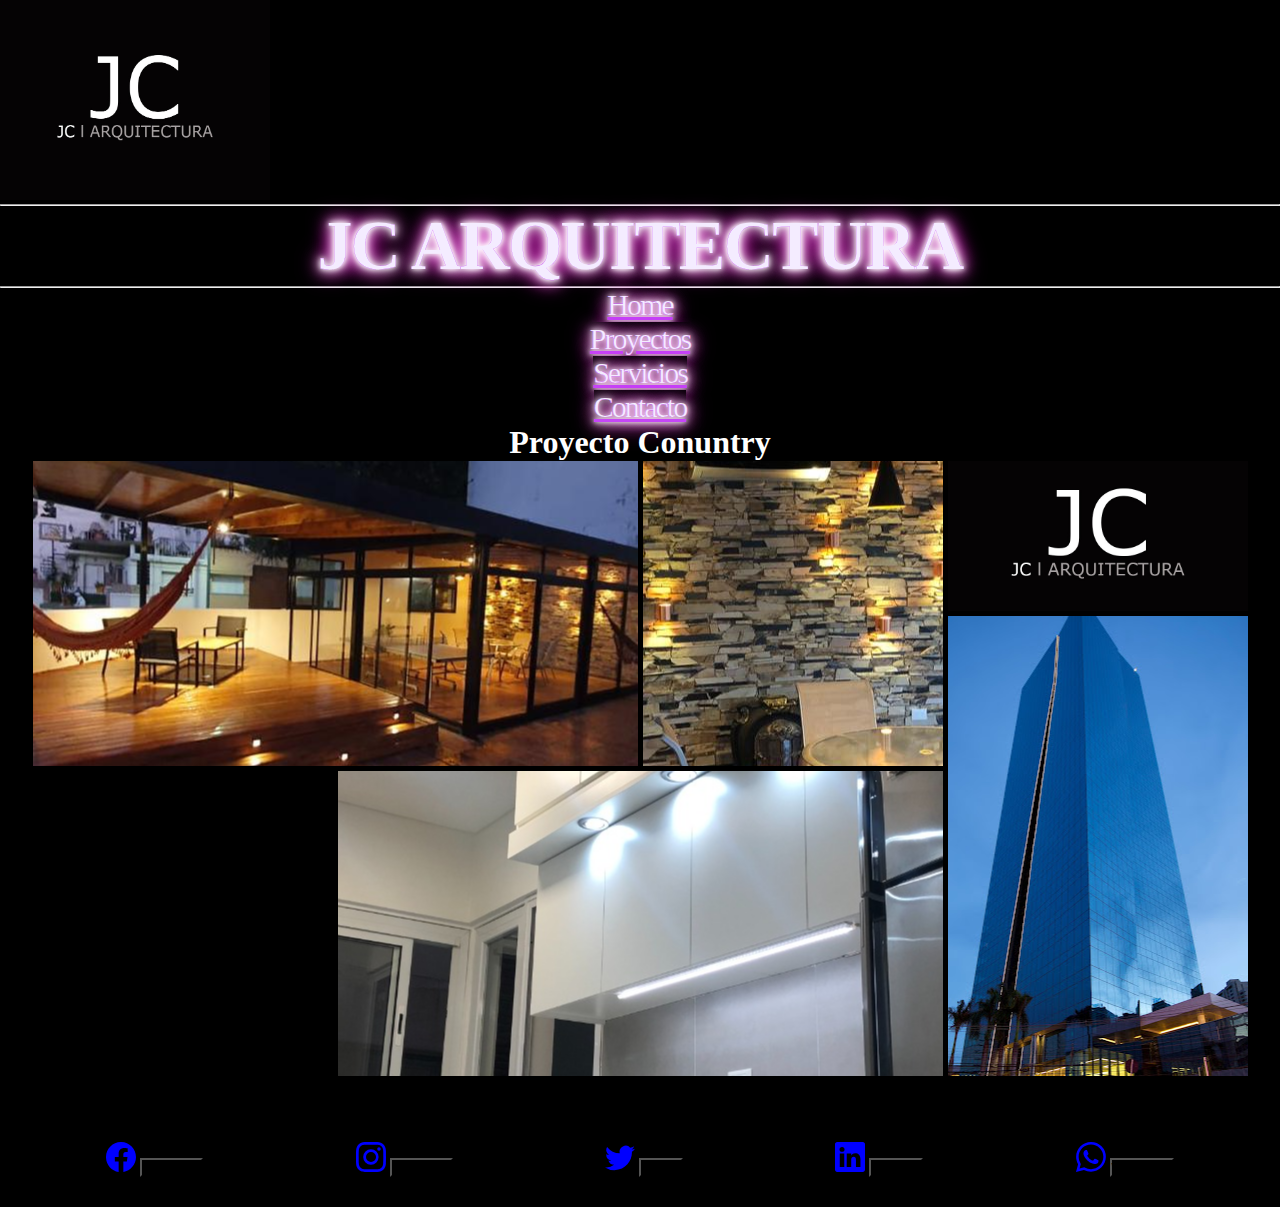
<file: index.html>
<!DOCTYPE html>
<html lang="en">
<head>
    <meta charset="UTF-8">
    <meta http-equiv="X-UA-Compatible" content="IE=edge">
    <meta name="keywords" content="arquitecto, construccion, arreglos, lucas castelli, julieta juan, casa, arquitectos, fadu, contratista, plomero, obra, remodelar, remodelacion">
    <meta name="description" content="JC arquitectos. Pedí tu presupuesto! Realizamos Construcciones y Reformas en general. CABA Y GBA. Planos y Habilitaciones. Presupuesto Online. Diseño y Dirección. Tipos: Sistema Tradicional, Construcción en Seco.">
    <meta name="viewport" content="width=device-width, initial-scale=1.0">
    <link href="https://cdn.jsdelivr.net/npm/bootstrap@5.0.2/dist/css/bootstrap.min.css" rel="stylesheet" integrity="sha384-EVSTQN3/azprG1Anm3QDgpJLIm9Nao0Yz1ztcQTwFspd3yD65VohhpuuCOmLASjC" crossorigin="anonymous">
    <title>JC ARQUITECTOS</title>
    <link rel="stylesheet" href="css/css.css">
    <link rel="preconnect" href="https://fonts.googleapis.com">
    <link rel="preconnect" href="https://fonts.gstatic.com" crossorigin>
    <link href="https://fonts.googleapis.com/css2?family=Open+Sans:wght@300;400&display=swap" rel="stylesheet">
    <style type="text/css">
        .neon {
        letter-spacing:-2px;
        color: #fff;
        text-shadow: 0 0 5px #fff, 0 0 10px #fff, 0 0 15px #fff, 0 0 20px #ff00de, 0 0 25px #ff00de;
        -webkit-text-fill-color: #F4ECFF;
        -webkit-text-stroke-color:#C546F7;
        -webkit-text-stroke-width:0.2px;
        -moz-text-fill-color: #F4ECFF;
        -moz-text-stroke-color:#C546F7;
        -moz-text-stroke-width:0.2px;
        }
    </style>
</head>
<body>
    <div class="container-fluid">
        <header>
            <img src="imagenes/Presentacion/logojc.jpeg" width="270px" height="200px">
        </header>  
            <hr> 
            <h1 class="alineacionCentral neon">JC Arquitectura</h1> 
            <hr>

            <div class="container-fluid">
                <ul class="nav nav-pills menu">
                    <li class="nav-item">
                    <a class="nav-link active neon" aria-current="page" href="index.html">Home</a>
                    </li>
                    <li class="nav-item">
                        <a class="nav-link neon" href="proyectos.html"> Proyectos</a>
                    </li>
                    <li class="nav-item">
                    <a class="nav-link neon" href="servicios.html"> Servicios</a>
                    </li>
                    <li class="nav-item">
                    <a class="nav-link neon" href="contacto.html" tabindex="-1" aria-disabled="true">Contacto</a>
                    </li>
                </ul>
        
            </div>


           
            <div>
                <h1 class="centroNegro">Proyecto Conuntry</h1>
                <div class="grid1">
                    <div class="img1"></div>
                    <div class="img2"></div>
                    <div class="logo"></div>
                    <div class="img3"></div>
                    <div class="img4"></div>
                    <div class="img5"></div>
                </div>
            </div>
            

            
              

            

            
        

        <script src="https://cdn.jsdelivr.net/npm/@popperjs/core@2.9.2/dist/umd/popper.min.js" integrity="sha384-IQsoLXl5PILFhosVNubq5LC7Qb9DXgDA9i+tQ8Zj3iwWAwPtgFTxbJ8NT4GN1R8p" crossorigin="anonymous"></script>
        <script src="https://cdn.jsdelivr.net/npm/bootstrap@5.0.2/dist/js/bootstrap.min.js" integrity="sha384-cVKIPhGWiC2Al4u+LWgxfKTRIcfu0JTxR+EQDz/bgldoEyl4H0zUF0QKbrJ0EcQF" crossorigin="anonymous"></script>
        <br>
        <br>
        <footer>
            <div class="footerFlex">
                <div class="footerIcono">
                    <svg xmlns="http://www.w3.org/2000/svg" width="16" height="16" fill="currentColor" class="bi bi-facebook iFooter" viewBox="0 0 16 16">
                        <path d="M16 8.049c0-4.446-3.582-8.05-8-8.05C3.58 0-.002 3.603-.002 8.05c0 4.017 2.926 7.347 6.75 7.951v-5.625h-2.03V8.05H6.75V6.275c0-2.017 1.195-3.131 3.022-3.131.876 0 1.791.157 1.791.157v1.98h-1.009c-.993 0-1.303.621-1.303 1.258v1.51h2.218l-.354 2.326H9.25V16c3.824-.604 6.75-3.934 6.75-7.951z"/>
                    </svg>
                    <button type="button" class="btn btn-primary">Facebook</button>
                </div>
                <div class="footerIcono">
                    <svg xmlns="http://www.w3.org/2000/svg" width="16" height="16" fill="currentColor" class="bi bi-instagram iFooter" viewBox="0 0 16 16">
                        <path d="M8 0C5.829 0 5.556.01 4.703.048 3.85.088 3.269.222 2.76.42a3.917 3.917 0 0 0-1.417.923A3.927 3.927 0 0 0 .42 2.76C.222 3.268.087 3.85.048 4.7.01 5.555 0 5.827 0 8.001c0 2.172.01 2.444.048 3.297.04.852.174 1.433.372 1.942.205.526.478.972.923 1.417.444.445.89.719 1.416.923.51.198 1.09.333 1.942.372C5.555 15.99 5.827 16 8 16s2.444-.01 3.298-.048c.851-.04 1.434-.174 1.943-.372a3.916 3.916 0 0 0 1.416-.923c.445-.445.718-.891.923-1.417.197-.509.332-1.09.372-1.942C15.99 10.445 16 10.173 16 8s-.01-2.445-.048-3.299c-.04-.851-.175-1.433-.372-1.941a3.926 3.926 0 0 0-.923-1.417A3.911 3.911 0 0 0 13.24.42c-.51-.198-1.092-.333-1.943-.372C10.443.01 10.172 0 7.998 0h.003zm-.717 1.442h.718c2.136 0 2.389.007 3.232.046.78.035 1.204.166 1.486.275.373.145.64.319.92.599.28.28.453.546.598.92.11.281.24.705.275 1.485.039.843.047 1.096.047 3.231s-.008 2.389-.047 3.232c-.035.78-.166 1.203-.275 1.485a2.47 2.47 0 0 1-.599.919c-.28.28-.546.453-.92.598-.28.11-.704.24-1.485.276-.843.038-1.096.047-3.232.047s-2.39-.009-3.233-.047c-.78-.036-1.203-.166-1.485-.276a2.478 2.478 0 0 1-.92-.598 2.48 2.48 0 0 1-.6-.92c-.109-.281-.24-.705-.275-1.485-.038-.843-.046-1.096-.046-3.233 0-2.136.008-2.388.046-3.231.036-.78.166-1.204.276-1.486.145-.373.319-.64.599-.92.28-.28.546-.453.92-.598.282-.11.705-.24 1.485-.276.738-.034 1.024-.044 2.515-.045v.002zm4.988 1.328a.96.96 0 1 0 0 1.92.96.96 0 0 0 0-1.92zm-4.27 1.122a4.109 4.109 0 1 0 0 8.217 4.109 4.109 0 0 0 0-8.217zm0 1.441a2.667 2.667 0 1 1 0 5.334 2.667 2.667 0 0 1 0-5.334z"/>
                    </svg>
                    <button type="button" class="btn btn-primary">Instagram</button>
                </div>
                <div class="footerIcono">
                    <svg xmlns="http://www.w3.org/2000/svg" width="16" height="16" fill="currentColor" class="bi bi-twitter iFooter" viewBox="0 0 16 16">
                        <path d="M5.026 15c6.038 0 9.341-5.003 9.341-9.334 0-.14 0-.282-.006-.422A6.685 6.685 0 0 0 16 3.542a6.658 6.658 0 0 1-1.889.518 3.301 3.301 0 0 0 1.447-1.817 6.533 6.533 0 0 1-2.087.793A3.286 3.286 0 0 0 7.875 6.03a9.325 9.325 0 0 1-6.767-3.429 3.289 3.289 0 0 0 1.018 4.382A3.323 3.323 0 0 1 .64 6.575v.045a3.288 3.288 0 0 0 2.632 3.218 3.203 3.203 0 0 1-.865.115 3.23 3.23 0 0 1-.614-.057 3.283 3.283 0 0 0 3.067 2.277A6.588 6.588 0 0 1 .78 13.58a6.32 6.32 0 0 1-.78-.045A9.344 9.344 0 0 0 5.026 15z"/>
                    </svg>
                    <button type="button" class="btn btn-primary">Twitter</button>
                </div>
                <div class="footerIcono">
                    <svg xmlns="http://www.w3.org/2000/svg" width="16" height="16" fill="currentColor" class="bi bi-linkedin iFooter" viewBox="0 0 16 16">
                        <path d="M0 1.146C0 .513.526 0 1.175 0h13.65C15.474 0 16 .513 16 1.146v13.708c0 .633-.526 1.146-1.175 1.146H1.175C.526 16 0 15.487 0 14.854V1.146zm4.943 12.248V6.169H2.542v7.225h2.401zm-1.2-8.212c.837 0 1.358-.554 1.358-1.248-.015-.709-.52-1.248-1.342-1.248-.822 0-1.359.54-1.359 1.248 0 .694.521 1.248 1.327 1.248h.016zm4.908 8.212V9.359c0-.216.016-.432.08-.586.173-.431.568-.878 1.232-.878.869 0 1.216.662 1.216 1.634v3.865h2.401V9.25c0-2.22-1.184-3.252-2.764-3.252-1.274 0-1.845.7-2.165 1.193v.025h-.016a5.54 5.54 0 0 1 .016-.025V6.169h-2.4c.03.678 0 7.225 0 7.225h2.4z"/>
                    </svg>
                    <button type="button" class="btn btn-primary">Linkedin</button>
                </div>
                <div class="footerIcono">
                    <svg xmlns="http://www.w3.org/2000/svg" width="16" height="16" fill="currentColor" class="bi bi-whatsapp iFooter" viewBox="0 0 16 16">
                        <path d="M13.601 2.326A7.854 7.854 0 0 0 7.994 0C3.627 0 .068 3.558.064 7.926c0 1.399.366 2.76 1.057 3.965L0 16l4.204-1.102a7.933 7.933 0 0 0 3.79.965h.004c4.368 0 7.926-3.558 7.93-7.93A7.898 7.898 0 0 0 13.6 2.326zM7.994 14.521a6.573 6.573 0 0 1-3.356-.92l-.24-.144-2.494.654.666-2.433-.156-.251a6.56 6.56 0 0 1-1.007-3.505c0-3.626 2.957-6.584 6.591-6.584a6.56 6.56 0 0 1 4.66 1.931 6.557 6.557 0 0 1 1.928 4.66c-.004 3.639-2.961 6.592-6.592 6.592zm3.615-4.934c-.197-.099-1.17-.578-1.353-.646-.182-.065-.315-.099-.445.099-.133.197-.513.646-.627.775-.114.133-.232.148-.43.05-.197-.1-.836-.308-1.592-.985-.59-.525-.985-1.175-1.103-1.372-.114-.198-.011-.304.088-.403.087-.088.197-.232.296-.346.1-.114.133-.198.198-.33.065-.134.034-.248-.015-.347-.05-.099-.445-1.076-.612-1.47-.16-.389-.323-.335-.445-.34-.114-.007-.247-.007-.38-.007a.729.729 0 0 0-.529.247c-.182.198-.691.677-.691 1.654 0 .977.71 1.916.81 2.049.098.133 1.394 2.132 3.383 2.992.47.205.84.326 1.129.418.475.152.904.129 1.246.08.38-.058 1.171-.48 1.338-.943.164-.464.164-.86.114-.943-.049-.084-.182-.133-.38-.232z"/>
                    </svg>
                    <button type="button" class="btn btn-primary">Whatsapp</button>
                </div>
            </div>
        </footer>
    </div>
    
    
    
</body>
</html>
</file>
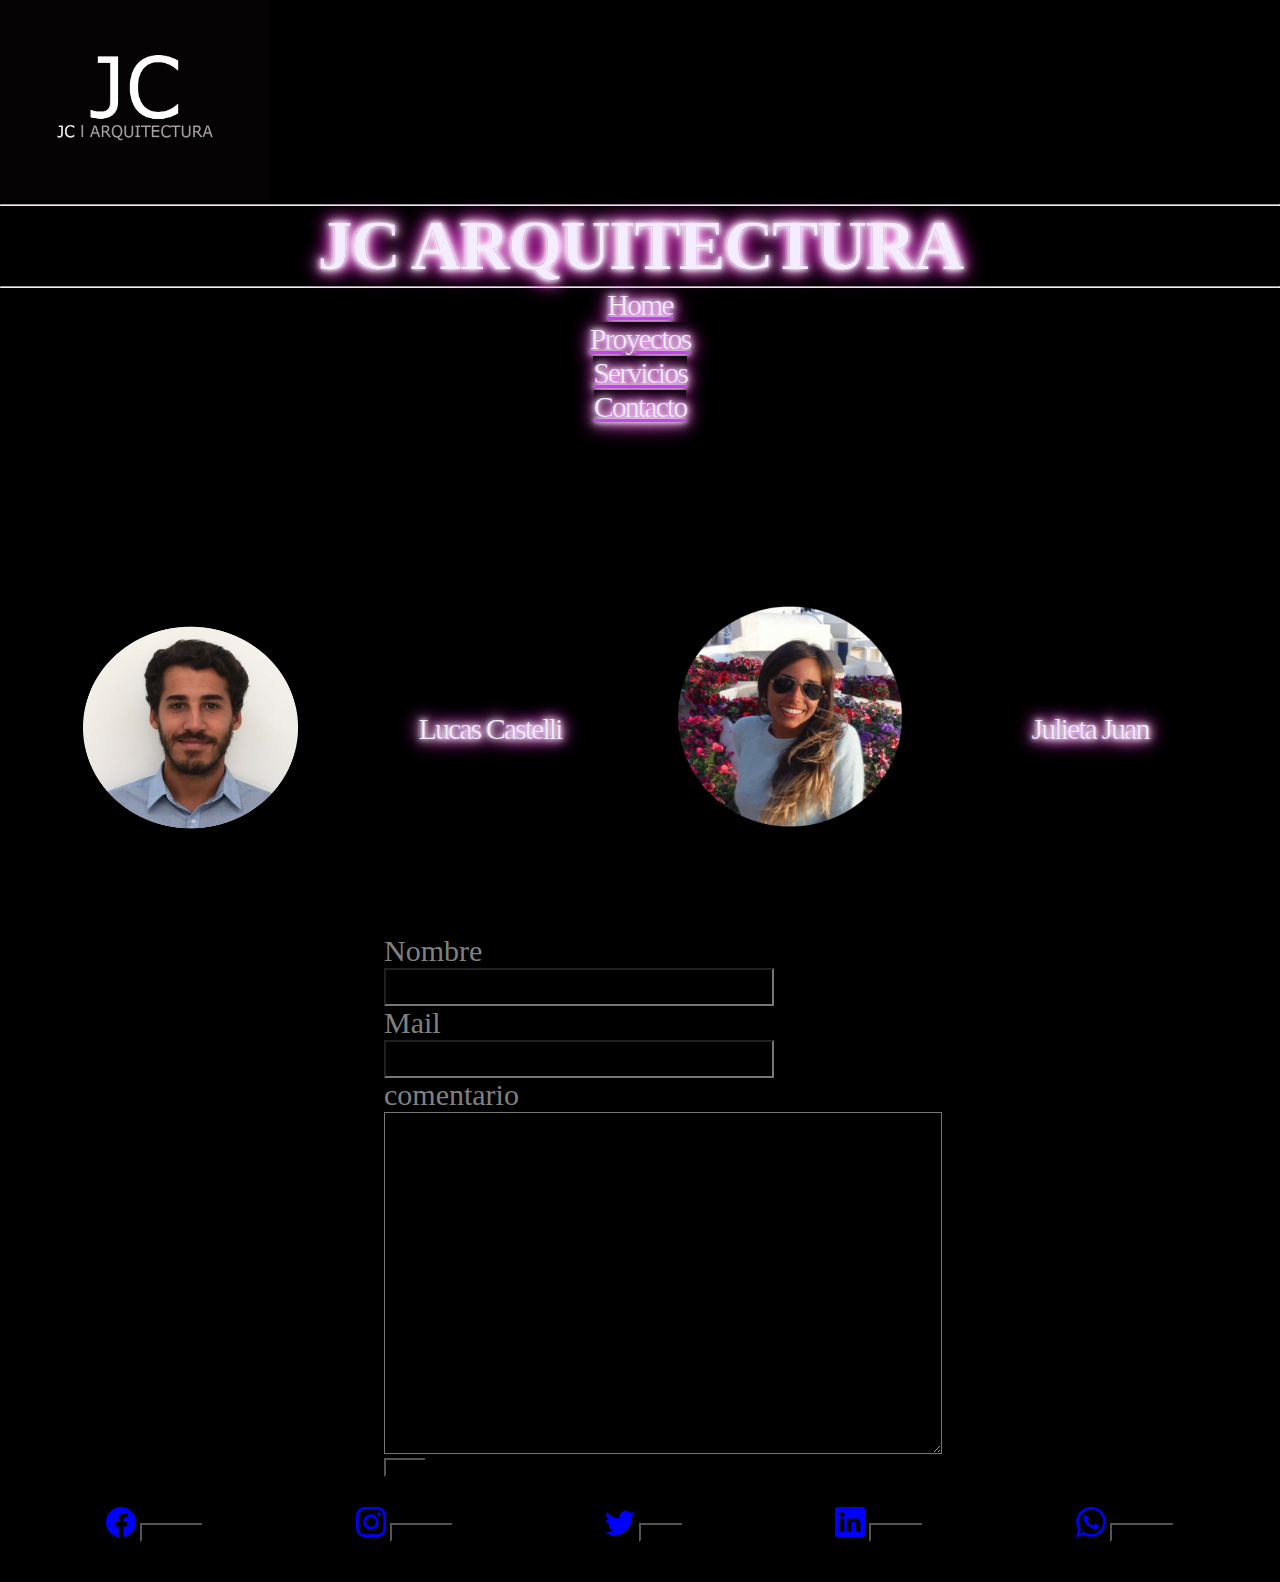
<file: contacto.html>
<!DOCTYPE html>
<html lang="en">
<head>
    <meta charset="UTF-8">
    <meta http-equiv="X-UA-Compatible" content="IE=edge">
    <meta name="viewport" content="width=device-width, initial-scale=1.0">
    <meta name="keywords" content="arquitecto, construccion, arreglos, lucas castelli, julieta juan, casa, arquitectos, fadu, contratista, plomero, obra, remodelar, remodelacion">
    <meta name="description" content="JC arquitectos. Somos un grupo de arquitectos con el mejor diseño y realizacion de proyectos de mercado. Con una excelente etica y moral para realizar los trabajos.">
    <link href="https://cdn.jsdelivr.net/npm/bootstrap@5.0.2/dist/css/bootstrap.min.css" rel="stylesheet" integrity="sha384-EVSTQN3/azprG1Anm3QDgpJLIm9Nao0Yz1ztcQTwFspd3yD65VohhpuuCOmLASjC" crossorigin="anonymous">
    <title>JC ARQUITECTOS</title>
    <link rel="stylesheet" href="css/css.css">
    <style type="text/css">
        .neon {
        letter-spacing:-2px;
        color: #fff;
        text-shadow: 0 0 5px #fff, 0 0 10px #fff, 0 0 15px #fff, 0 0 20px #ff00de, 0 0 25px #ff00de;
        -webkit-text-fill-color: #F4ECFF;
        -webkit-text-stroke-color:#C546F7;
        -webkit-text-stroke-width:0.2px;
        -moz-text-fill-color: #F4ECFF;
        -moz-text-stroke-color:#C546F7;
        -moz-text-stroke-width:0.2px;
        }
    </style>
</head>
<body>
    <div class="container-fluid">
        <header>
            <img src="imagenes/Presentacion/logojc.jpeg" width="270px" height="200px">
        </header>  
            <hr> 
            <h1 class="alineacionCentral neon">JC Arquitectura</h1> 
            <hr>

            <div class="container-fluid">
                <ul class="nav nav-pills menu">
                    <li class="nav-item">
                    <a class="nav-link  neon" aria-current="page" href="index.html">Home</a>
                    </li>
                    <li class="nav-item">
                        <a class="nav-link neon" href="proyectos.html"> Proyectos</a>
                    </li>
                    <li class="nav-item">
                    <a class="nav-link neon" href="servicios.html"> Servicios</a>
                    </li>
                    <li class="nav-item">
                    <a class="nav-link active neon" href="contacto.html" tabindex="-1" aria-disabled="true">Contacto</a>
                    </li>
                </ul>
        
            </div>

            <div class="contactoFlex">
                <div class="imgFlex">
                    <img src="imagenes/Presentacion/lucas caste.jpeg" alt="" width="215px" height="250px">
                </div>
                <div class="imgFlex">
                    <p class="pContacto neon">Lucas Castelli</p>
                </div>
                <div class="imgFlex">
                    <img src="imagenes/Presentacion/juli juan.jpeg" alt="" width="250px" height="225px">
                </div>
                <div class="imgFlex">
                    <p class="pContacto neon">Julieta Juan</p>
                </div>
            </div>

            <form class="formulario"action="#" method="GET" enctype="text/plain" >
                    
                <label class="textF" for="text">Nombre</label> <br><input class="textoFormulario type="text" /><br>
                <label class="textF" for="text">Mail</label> <br><input class="textoFormulario type="text"/><br>
                <label class="textF" for="comentario">comentario</label><br><textarea class="textoFormulario name="comentulario"ario" id="" cols="30" rows="10"></textarea><br>
                <button type="button" class="btn btn-primary">Enviar</button>
            </form>


        <footer>
            <div class="footerFlex">
                <div class="footerIcono">
                    <svg xmlns="http://www.w3.org/2000/svg" width="16" height="16" fill="currentColor" class="bi bi-facebook iFooter" viewBox="0 0 16 16">
                        <path d="M16 8.049c0-4.446-3.582-8.05-8-8.05C3.58 0-.002 3.603-.002 8.05c0 4.017 2.926 7.347 6.75 7.951v-5.625h-2.03V8.05H6.75V6.275c0-2.017 1.195-3.131 3.022-3.131.876 0 1.791.157 1.791.157v1.98h-1.009c-.993 0-1.303.621-1.303 1.258v1.51h2.218l-.354 2.326H9.25V16c3.824-.604 6.75-3.934 6.75-7.951z"/>
                    </svg>
                    <button type="button" class="btn btn-primary">Facebook</button>
                </div>
                <div class="footerIcono">
                    <svg xmlns="http://www.w3.org/2000/svg" width="16" height="16" fill="currentColor" class="bi bi-instagram iFooter" viewBox="0 0 16 16">
                        <path d="M8 0C5.829 0 5.556.01 4.703.048 3.85.088 3.269.222 2.76.42a3.917 3.917 0 0 0-1.417.923A3.927 3.927 0 0 0 .42 2.76C.222 3.268.087 3.85.048 4.7.01 5.555 0 5.827 0 8.001c0 2.172.01 2.444.048 3.297.04.852.174 1.433.372 1.942.205.526.478.972.923 1.417.444.445.89.719 1.416.923.51.198 1.09.333 1.942.372C5.555 15.99 5.827 16 8 16s2.444-.01 3.298-.048c.851-.04 1.434-.174 1.943-.372a3.916 3.916 0 0 0 1.416-.923c.445-.445.718-.891.923-1.417.197-.509.332-1.09.372-1.942C15.99 10.445 16 10.173 16 8s-.01-2.445-.048-3.299c-.04-.851-.175-1.433-.372-1.941a3.926 3.926 0 0 0-.923-1.417A3.911 3.911 0 0 0 13.24.42c-.51-.198-1.092-.333-1.943-.372C10.443.01 10.172 0 7.998 0h.003zm-.717 1.442h.718c2.136 0 2.389.007 3.232.046.78.035 1.204.166 1.486.275.373.145.64.319.92.599.28.28.453.546.598.92.11.281.24.705.275 1.485.039.843.047 1.096.047 3.231s-.008 2.389-.047 3.232c-.035.78-.166 1.203-.275 1.485a2.47 2.47 0 0 1-.599.919c-.28.28-.546.453-.92.598-.28.11-.704.24-1.485.276-.843.038-1.096.047-3.232.047s-2.39-.009-3.233-.047c-.78-.036-1.203-.166-1.485-.276a2.478 2.478 0 0 1-.92-.598 2.48 2.48 0 0 1-.6-.92c-.109-.281-.24-.705-.275-1.485-.038-.843-.046-1.096-.046-3.233 0-2.136.008-2.388.046-3.231.036-.78.166-1.204.276-1.486.145-.373.319-.64.599-.92.28-.28.546-.453.92-.598.282-.11.705-.24 1.485-.276.738-.034 1.024-.044 2.515-.045v.002zm4.988 1.328a.96.96 0 1 0 0 1.92.96.96 0 0 0 0-1.92zm-4.27 1.122a4.109 4.109 0 1 0 0 8.217 4.109 4.109 0 0 0 0-8.217zm0 1.441a2.667 2.667 0 1 1 0 5.334 2.667 2.667 0 0 1 0-5.334z"/>
                    </svg>
                    <button type="button" class="btn btn-primary">Instagram</button>
                </div>
                <div class="footerIcono">
                    <svg xmlns="http://www.w3.org/2000/svg" width="16" height="16" fill="currentColor" class="bi bi-twitter iFooter" viewBox="0 0 16 16">
                        <path d="M5.026 15c6.038 0 9.341-5.003 9.341-9.334 0-.14 0-.282-.006-.422A6.685 6.685 0 0 0 16 3.542a6.658 6.658 0 0 1-1.889.518 3.301 3.301 0 0 0 1.447-1.817 6.533 6.533 0 0 1-2.087.793A3.286 3.286 0 0 0 7.875 6.03a9.325 9.325 0 0 1-6.767-3.429 3.289 3.289 0 0 0 1.018 4.382A3.323 3.323 0 0 1 .64 6.575v.045a3.288 3.288 0 0 0 2.632 3.218 3.203 3.203 0 0 1-.865.115 3.23 3.23 0 0 1-.614-.057 3.283 3.283 0 0 0 3.067 2.277A6.588 6.588 0 0 1 .78 13.58a6.32 6.32 0 0 1-.78-.045A9.344 9.344 0 0 0 5.026 15z"/>
                    </svg>
                    <button type="button" class="btn btn-primary">Twitter</button>
                </div>
                <div class="footerIcono">
                    <svg xmlns="http://www.w3.org/2000/svg" width="16" height="16" fill="currentColor" class="bi bi-linkedin iFooter" viewBox="0 0 16 16">
                        <path d="M0 1.146C0 .513.526 0 1.175 0h13.65C15.474 0 16 .513 16 1.146v13.708c0 .633-.526 1.146-1.175 1.146H1.175C.526 16 0 15.487 0 14.854V1.146zm4.943 12.248V6.169H2.542v7.225h2.401zm-1.2-8.212c.837 0 1.358-.554 1.358-1.248-.015-.709-.52-1.248-1.342-1.248-.822 0-1.359.54-1.359 1.248 0 .694.521 1.248 1.327 1.248h.016zm4.908 8.212V9.359c0-.216.016-.432.08-.586.173-.431.568-.878 1.232-.878.869 0 1.216.662 1.216 1.634v3.865h2.401V9.25c0-2.22-1.184-3.252-2.764-3.252-1.274 0-1.845.7-2.165 1.193v.025h-.016a5.54 5.54 0 0 1 .016-.025V6.169h-2.4c.03.678 0 7.225 0 7.225h2.4z"/>
                    </svg>
                    <button type="button" class="btn btn-primary">Linkedin</button>
                </div>
                <div class="footerIcono">
                    <svg xmlns="http://www.w3.org/2000/svg" width="16" height="16" fill="currentColor" class="bi bi-whatsapp iFooter" viewBox="0 0 16 16">
                        <path d="M13.601 2.326A7.854 7.854 0 0 0 7.994 0C3.627 0 .068 3.558.064 7.926c0 1.399.366 2.76 1.057 3.965L0 16l4.204-1.102a7.933 7.933 0 0 0 3.79.965h.004c4.368 0 7.926-3.558 7.93-7.93A7.898 7.898 0 0 0 13.6 2.326zM7.994 14.521a6.573 6.573 0 0 1-3.356-.92l-.24-.144-2.494.654.666-2.433-.156-.251a6.56 6.56 0 0 1-1.007-3.505c0-3.626 2.957-6.584 6.591-6.584a6.56 6.56 0 0 1 4.66 1.931 6.557 6.557 0 0 1 1.928 4.66c-.004 3.639-2.961 6.592-6.592 6.592zm3.615-4.934c-.197-.099-1.17-.578-1.353-.646-.182-.065-.315-.099-.445.099-.133.197-.513.646-.627.775-.114.133-.232.148-.43.05-.197-.1-.836-.308-1.592-.985-.59-.525-.985-1.175-1.103-1.372-.114-.198-.011-.304.088-.403.087-.088.197-.232.296-.346.1-.114.133-.198.198-.33.065-.134.034-.248-.015-.347-.05-.099-.445-1.076-.612-1.47-.16-.389-.323-.335-.445-.34-.114-.007-.247-.007-.38-.007a.729.729 0 0 0-.529.247c-.182.198-.691.677-.691 1.654 0 .977.71 1.916.81 2.049.098.133 1.394 2.132 3.383 2.992.47.205.84.326 1.129.418.475.152.904.129 1.246.08.38-.058 1.171-.48 1.338-.943.164-.464.164-.86.114-.943-.049-.084-.182-.133-.38-.232z"/>
                    </svg>
                    <button type="button" class="btn btn-primary">Whatsapp</button>
                </div>
            </div>
        </footer>

   

        <script src="https://cdn.jsdelivr.net/npm/@popperjs/core@2.9.2/dist/umd/popper.min.js" integrity="sha384-IQsoLXl5PILFhosVNubq5LC7Qb9DXgDA9i+tQ8Zj3iwWAwPtgFTxbJ8NT4GN1R8p" crossorigin="anonymous"></script>
        <script src="https://cdn.jsdelivr.net/npm/bootstrap@5.0.2/dist/js/bootstrap.min.js" integrity="sha384-cVKIPhGWiC2Al4u+LWgxfKTRIcfu0JTxR+EQDz/bgldoEyl4H0zUF0QKbrJ0EcQF" crossorigin="anonymous"></script>
</body>
</html>
</file>
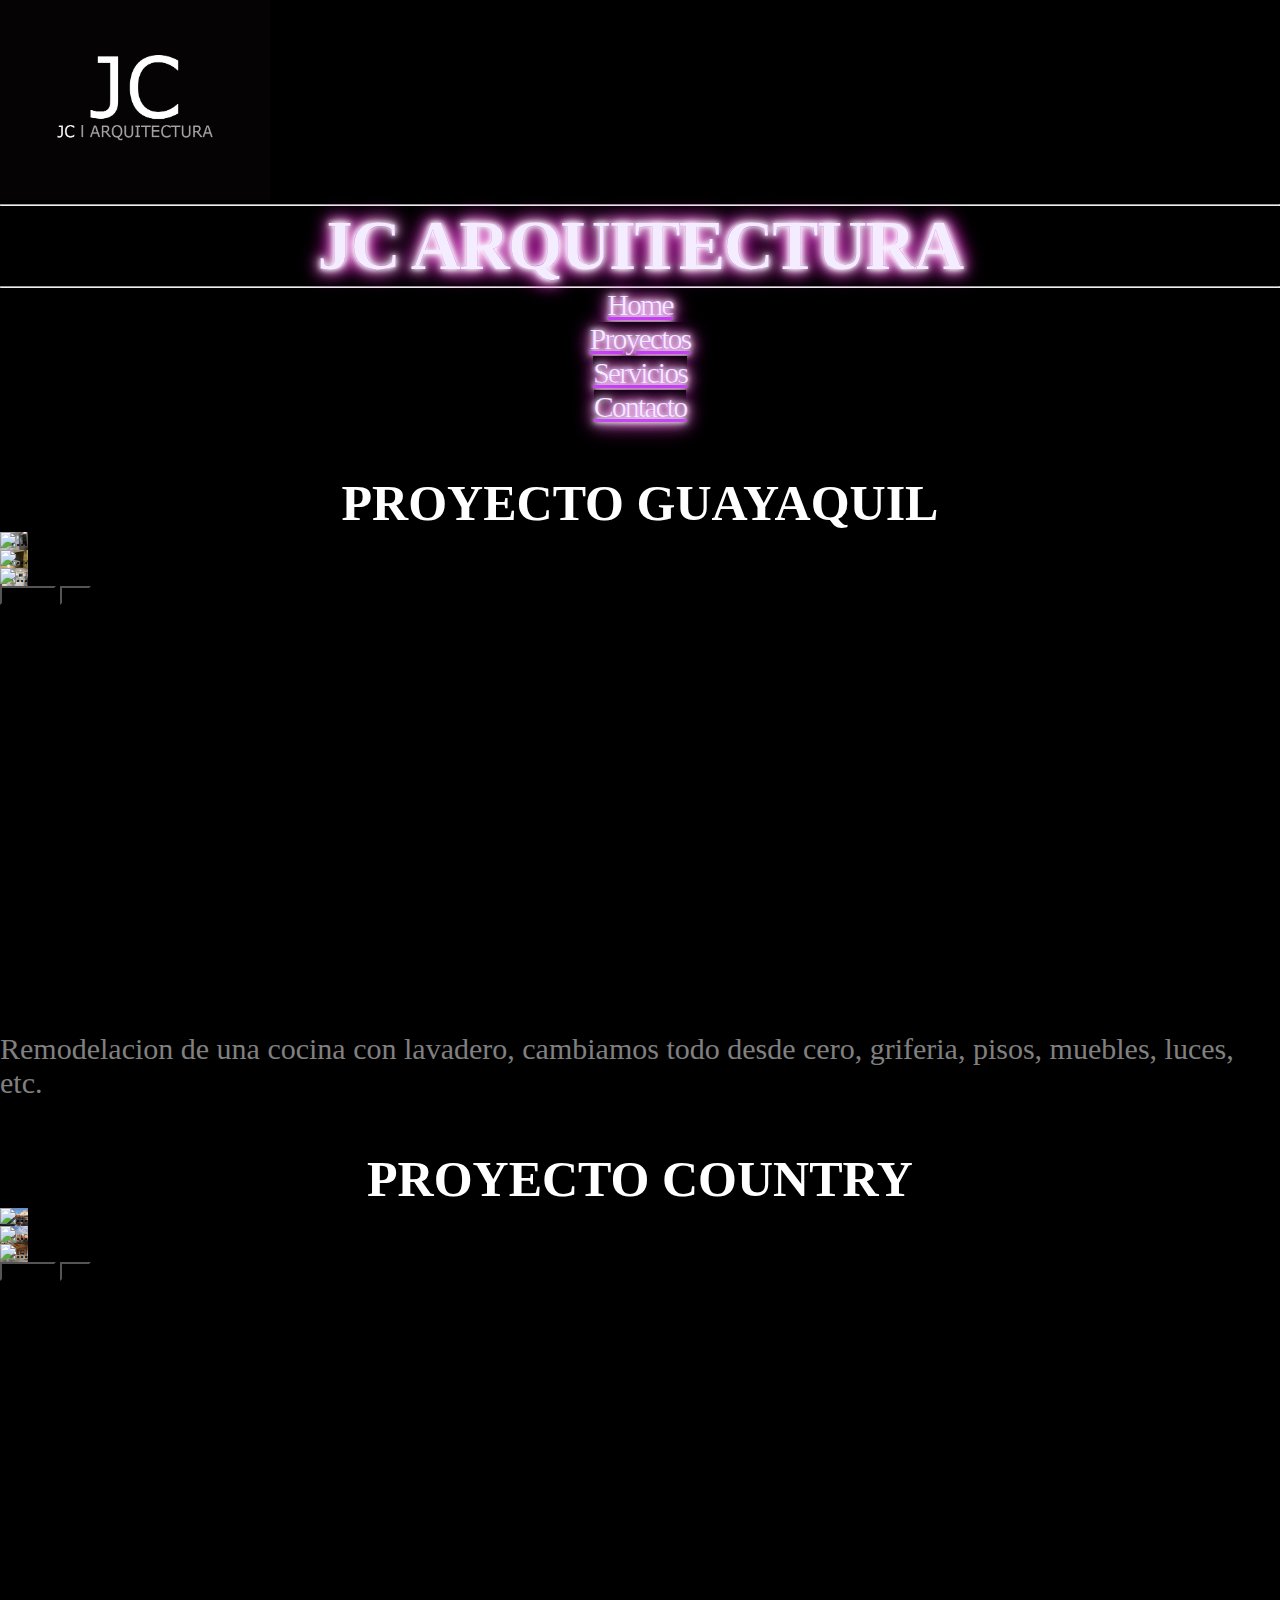
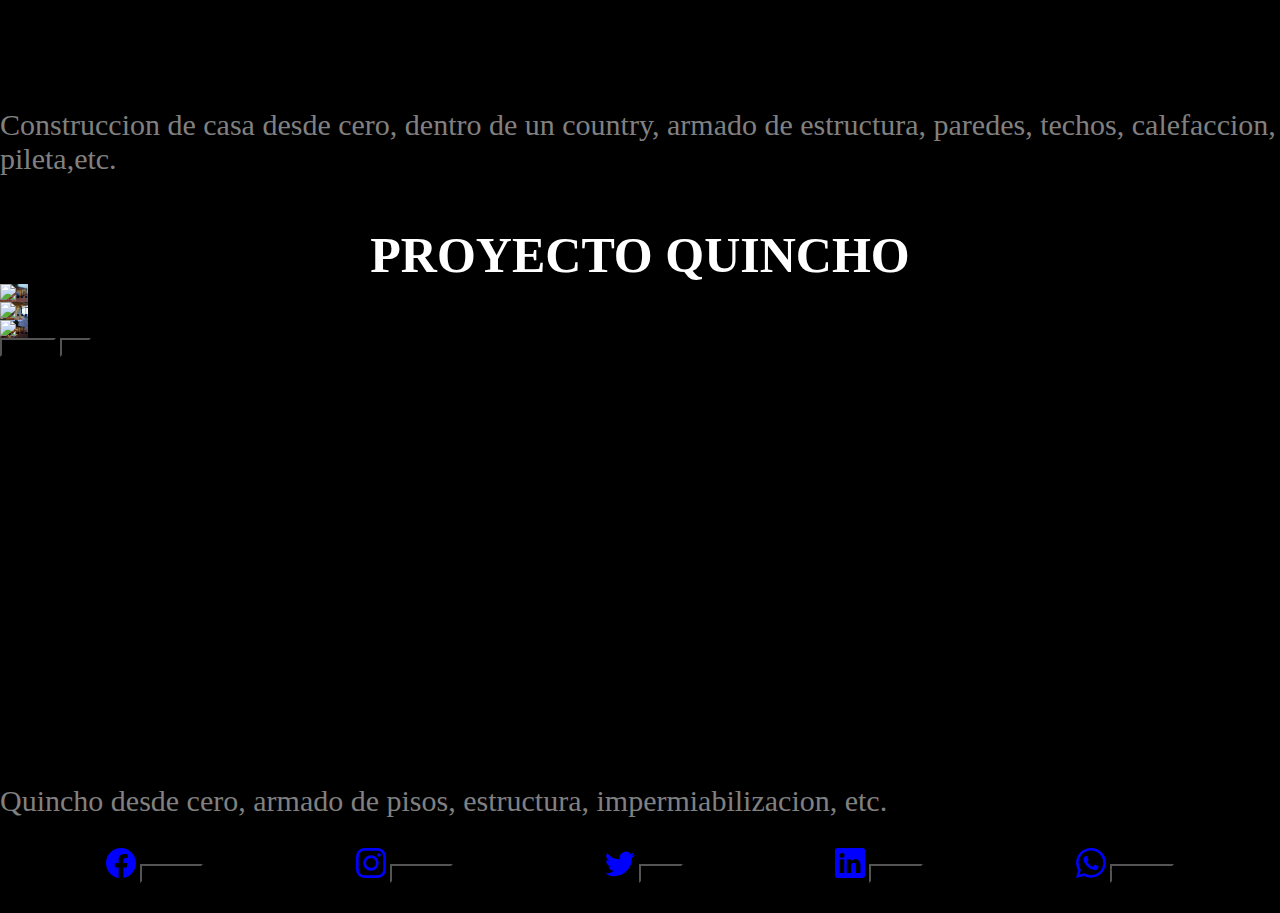
<file: proyectos.html>
<!DOCTYPE html>
<html lang="en">
<head>
    <meta charset="UTF-8">
    <meta http-equiv="X-UA-Compatible" content="IE=edge">
    <meta name="viewport" content="width=device-width, initial-scale=1.0">
    <meta name="keywords" content="arquitecto, construccion, arreglos, lucas castelli, julieta juan, casa, arquitectos, fadu, contratista, plomero, obra, remodelar, remodelacion">
    <meta name="description" content="JC arquitectos. Pedí tu presupuesto! Realizamos Construcciones y Reformas en general.Presupuesto Online. Diseño y Dirección. Tipos: Sistema Tradicional, Construcción en Seco. Mas de 10 proyectos avalan nuestra exitosa forma de trabajo.">
    <link href="https://cdn.jsdelivr.net/npm/bootstrap@5.0.2/dist/css/bootstrap.min.css" rel="stylesheet" integrity="sha384-EVSTQN3/azprG1Anm3QDgpJLIm9Nao0Yz1ztcQTwFspd3yD65VohhpuuCOmLASjC" crossorigin="anonymous">
    <title>JC ARQUITECTOS</title>
   <link rel="stylesheet" href="css/css.css">
   <style type="text/css">
    .neon {
    letter-spacing:-2px;
    color: #fff;
    text-shadow: 0 0 5px #fff, 0 0 10px #fff, 0 0 15px #fff, 0 0 20px #ff00de, 0 0 25px #ff00de;
    -webkit-text-fill-color: #F4ECFF;
    -webkit-text-stroke-color:#C546F7;
    -webkit-text-stroke-width:0.2px;
    -moz-text-fill-color: #F4ECFF;
    -moz-text-stroke-color:#C546F7;
    -moz-text-stroke-width:0.2px;
    }
</style>
</head>
<body>
    <div class="container-fluid">
        <header>
            <img src="imagenes/Presentacion/logojc.jpeg" width="270px" height="200px">
        </header>  
            <hr> 
            <h1 class="alineacionCentral neon">JC Arquitectura</h1> 
            <hr>

            <div class="container-fluid">
                <ul class="nav nav-pills menu">
                    <li class="nav-item">
                    <a class="nav-link  neon" aria-current="page" href="index.html">Home</a>
                    </li>
                    <li class="nav-item">
                        <a class="nav-link active neon" href="proyectos.html"> Proyectos</a>
                    </li>
                    <li class="nav-item">
                    <a class="nav-link neon" href="servicios.html"> Servicios</a>
                    </li>
                    <li class="nav-item">
                    <a class="nav-link neon" href="contacto.html" tabindex="-1" aria-disabled="true">Contacto</a>
                    </li>
                </ul>
        
            </div>
            
            <h2 class="tituloProyecto">Proyecto Guayaquil</h2>

    
            <div id="carouselExampleControls" class="carousel slide" data-bs-ride="carousel">
                <div class="carousel-inner">
                  <div class="carousel-item active">
                    <img  class="d-block w-100 imgcaro1" alt="..." height="500px" >
                  </div>
                  <div class="carousel-item">
                    <img class="d-block w-100 imgcaro2" alt="..." height="500px" >
                  </div>
                  <div class="carousel-item">
                    <img  class="d-block w-100 imgcaro3" alt="..." height="500px" >
                  </div>
                </div>
                <button class="carousel-control-prev" type="button" data-bs-target="#carouselExampleControls" data-bs-slide="prev">
                  <span class="carousel-control-prev-icon" aria-hidden="true"></span>
                  <span class="visually-hidden">Previous</span>
                </button>
                <button class="carousel-control-next" type="button" data-bs-target="#carouselExampleControls" data-bs-slide="next">
                  <span class="carousel-control-next-icon" aria-hidden="true"></span>
                  <span class="visually-hidden">Next</span>
                </button>
            </div>
            <p class="pProyecto">Remodelacion de una cocina con lavadero, cambiamos todo desde cero, griferia, pisos, muebles, luces, etc.</p>

            <h3 class="tituloProyecto">Proyecto country</h3>


            <div id="carouselExampleControlss" class="carousel slide" data-bs-ride="carousel">
                <div class="carousel-inner">
                  <div class="carousel-item active">
                    <img  class="d-block w-100 imgcaro4" alt="..." height="500px" >
                  </div>
                  <div class="carousel-item">
                    <img class="d-block w-100 imgcaro5" alt="..." height="500px" >
                  </div>
                  <div class="carousel-item">
                    <img  class="d-block w-100 imgcaro6" alt="..." height="500px" >
                  </div>
                </div>
                <button class="carousel-control-prev" type="button" data-bs-target="#carouselExampleControlss" data-bs-slide="prev">
                  <span class="carousel-control-prev-icon" aria-hidden="true"></span>
                  <span class="visually-hidden">Previous</span>
                </button>
                <button class="carousel-control-next" type="button" data-bs-target="#carouselExampleControlss" data-bs-slide="next">
                  <span class="carousel-control-next-icon" aria-hidden="true"></span>
                  <span class="visually-hidden">Next</span>
                </button>
            </div>
            <p class="pProyecto">Construccion de casa desde cero, dentro de un country, armado de estructura, paredes, techos, calefaccion, pileta,etc.</p>
           
            <h4 class="tituloProyecto">Proyecto quincho</h4>

            <div id="carouselExampleControlsss" class="carousel slide" data-bs-ride="carousel">
                <div class="carousel-inner">
                  <div class="carousel-item active">
                    <img  class="d-block w-100 imgcaro7" alt="..." height="500px" >
                  </div>
                  <div class="carousel-item">
                    <img class="d-block w-100 imgcaro8" alt="..." height="500px" >
                  </div>
                  <div class="carousel-item">
                    <img  class="d-block w-100 imgcaro9" alt="..." height="500px" >
                  </div>
                </div>
                <button class="carousel-control-prev" type="button" data-bs-target="#carouselExampleControlsss" data-bs-slide="prev">
                  <span class="carousel-control-prev-icon" aria-hidden="true"></span>
                  <span class="visually-hidden">Previous</span>
                </button>
                <button class="carousel-control-next" type="button" data-bs-target="#carouselExampleControlsss" data-bs-slide="next">
                  <span class="carousel-control-next-icon" aria-hidden="true"></span>
                  <span class="visually-hidden">Next</span>
                </button>
            </div>
            <p class="pProyecto">Quincho desde cero, armado de pisos, estructura, impermiabilizacion, etc.</p>


            <footer>
                <div class="footerFlex">
                    <div class="footerIcono">
                        <svg xmlns="http://www.w3.org/2000/svg" width="16" height="16" fill="currentColor" class="bi bi-facebook iFooter" viewBox="0 0 16 16">
                            <path d="M16 8.049c0-4.446-3.582-8.05-8-8.05C3.58 0-.002 3.603-.002 8.05c0 4.017 2.926 7.347 6.75 7.951v-5.625h-2.03V8.05H6.75V6.275c0-2.017 1.195-3.131 3.022-3.131.876 0 1.791.157 1.791.157v1.98h-1.009c-.993 0-1.303.621-1.303 1.258v1.51h2.218l-.354 2.326H9.25V16c3.824-.604 6.75-3.934 6.75-7.951z"/>
                        </svg>
                        <button type="button" class="btn btn-primary">Facebook</button>
                    </div>
                    <div class="footerIcono">
                        <svg xmlns="http://www.w3.org/2000/svg" width="16" height="16" fill="currentColor" class="bi bi-instagram iFooter" viewBox="0 0 16 16">
                            <path d="M8 0C5.829 0 5.556.01 4.703.048 3.85.088 3.269.222 2.76.42a3.917 3.917 0 0 0-1.417.923A3.927 3.927 0 0 0 .42 2.76C.222 3.268.087 3.85.048 4.7.01 5.555 0 5.827 0 8.001c0 2.172.01 2.444.048 3.297.04.852.174 1.433.372 1.942.205.526.478.972.923 1.417.444.445.89.719 1.416.923.51.198 1.09.333 1.942.372C5.555 15.99 5.827 16 8 16s2.444-.01 3.298-.048c.851-.04 1.434-.174 1.943-.372a3.916 3.916 0 0 0 1.416-.923c.445-.445.718-.891.923-1.417.197-.509.332-1.09.372-1.942C15.99 10.445 16 10.173 16 8s-.01-2.445-.048-3.299c-.04-.851-.175-1.433-.372-1.941a3.926 3.926 0 0 0-.923-1.417A3.911 3.911 0 0 0 13.24.42c-.51-.198-1.092-.333-1.943-.372C10.443.01 10.172 0 7.998 0h.003zm-.717 1.442h.718c2.136 0 2.389.007 3.232.046.78.035 1.204.166 1.486.275.373.145.64.319.92.599.28.28.453.546.598.92.11.281.24.705.275 1.485.039.843.047 1.096.047 3.231s-.008 2.389-.047 3.232c-.035.78-.166 1.203-.275 1.485a2.47 2.47 0 0 1-.599.919c-.28.28-.546.453-.92.598-.28.11-.704.24-1.485.276-.843.038-1.096.047-3.232.047s-2.39-.009-3.233-.047c-.78-.036-1.203-.166-1.485-.276a2.478 2.478 0 0 1-.92-.598 2.48 2.48 0 0 1-.6-.92c-.109-.281-.24-.705-.275-1.485-.038-.843-.046-1.096-.046-3.233 0-2.136.008-2.388.046-3.231.036-.78.166-1.204.276-1.486.145-.373.319-.64.599-.92.28-.28.546-.453.92-.598.282-.11.705-.24 1.485-.276.738-.034 1.024-.044 2.515-.045v.002zm4.988 1.328a.96.96 0 1 0 0 1.92.96.96 0 0 0 0-1.92zm-4.27 1.122a4.109 4.109 0 1 0 0 8.217 4.109 4.109 0 0 0 0-8.217zm0 1.441a2.667 2.667 0 1 1 0 5.334 2.667 2.667 0 0 1 0-5.334z"/>
                        </svg>
                        <button type="button" class="btn btn-primary">Instagram</button>
                    </div>
                    <div class="footerIcono">
                        <svg xmlns="http://www.w3.org/2000/svg" width="16" height="16" fill="currentColor" class="bi bi-twitter iFooter" viewBox="0 0 16 16">
                            <path d="M5.026 15c6.038 0 9.341-5.003 9.341-9.334 0-.14 0-.282-.006-.422A6.685 6.685 0 0 0 16 3.542a6.658 6.658 0 0 1-1.889.518 3.301 3.301 0 0 0 1.447-1.817 6.533 6.533 0 0 1-2.087.793A3.286 3.286 0 0 0 7.875 6.03a9.325 9.325 0 0 1-6.767-3.429 3.289 3.289 0 0 0 1.018 4.382A3.323 3.323 0 0 1 .64 6.575v.045a3.288 3.288 0 0 0 2.632 3.218 3.203 3.203 0 0 1-.865.115 3.23 3.23 0 0 1-.614-.057 3.283 3.283 0 0 0 3.067 2.277A6.588 6.588 0 0 1 .78 13.58a6.32 6.32 0 0 1-.78-.045A9.344 9.344 0 0 0 5.026 15z"/>
                        </svg>
                        <button type="button" class="btn btn-primary">Twitter</button>
                    </div>
                    <div class="footerIcono">
                        <svg xmlns="http://www.w3.org/2000/svg" width="16" height="16" fill="currentColor" class="bi bi-linkedin iFooter" viewBox="0 0 16 16">
                            <path d="M0 1.146C0 .513.526 0 1.175 0h13.65C15.474 0 16 .513 16 1.146v13.708c0 .633-.526 1.146-1.175 1.146H1.175C.526 16 0 15.487 0 14.854V1.146zm4.943 12.248V6.169H2.542v7.225h2.401zm-1.2-8.212c.837 0 1.358-.554 1.358-1.248-.015-.709-.52-1.248-1.342-1.248-.822 0-1.359.54-1.359 1.248 0 .694.521 1.248 1.327 1.248h.016zm4.908 8.212V9.359c0-.216.016-.432.08-.586.173-.431.568-.878 1.232-.878.869 0 1.216.662 1.216 1.634v3.865h2.401V9.25c0-2.22-1.184-3.252-2.764-3.252-1.274 0-1.845.7-2.165 1.193v.025h-.016a5.54 5.54 0 0 1 .016-.025V6.169h-2.4c.03.678 0 7.225 0 7.225h2.4z"/>
                        </svg>
                        <button type="button" class="btn btn-primary">Linkedin</button>
                    </div>
                    <div class="footerIcono">
                        <svg xmlns="http://www.w3.org/2000/svg" width="16" height="16" fill="currentColor" class="bi bi-whatsapp iFooter" viewBox="0 0 16 16">
                            <path d="M13.601 2.326A7.854 7.854 0 0 0 7.994 0C3.627 0 .068 3.558.064 7.926c0 1.399.366 2.76 1.057 3.965L0 16l4.204-1.102a7.933 7.933 0 0 0 3.79.965h.004c4.368 0 7.926-3.558 7.93-7.93A7.898 7.898 0 0 0 13.6 2.326zM7.994 14.521a6.573 6.573 0 0 1-3.356-.92l-.24-.144-2.494.654.666-2.433-.156-.251a6.56 6.56 0 0 1-1.007-3.505c0-3.626 2.957-6.584 6.591-6.584a6.56 6.56 0 0 1 4.66 1.931 6.557 6.557 0 0 1 1.928 4.66c-.004 3.639-2.961 6.592-6.592 6.592zm3.615-4.934c-.197-.099-1.17-.578-1.353-.646-.182-.065-.315-.099-.445.099-.133.197-.513.646-.627.775-.114.133-.232.148-.43.05-.197-.1-.836-.308-1.592-.985-.59-.525-.985-1.175-1.103-1.372-.114-.198-.011-.304.088-.403.087-.088.197-.232.296-.346.1-.114.133-.198.198-.33.065-.134.034-.248-.015-.347-.05-.099-.445-1.076-.612-1.47-.16-.389-.323-.335-.445-.34-.114-.007-.247-.007-.38-.007a.729.729 0 0 0-.529.247c-.182.198-.691.677-.691 1.654 0 .977.71 1.916.81 2.049.098.133 1.394 2.132 3.383 2.992.47.205.84.326 1.129.418.475.152.904.129 1.246.08.38-.058 1.171-.48 1.338-.943.164-.464.164-.86.114-.943-.049-.084-.182-.133-.38-.232z"/>
                        </svg>
                        <button type="button" class="btn btn-primary">Whatsapp</button>
                    </div>
                </div>
            </footer>
        <script src="https://cdn.jsdelivr.net/npm/@popperjs/core@2.9.2/dist/umd/popper.min.js" integrity="sha384-IQsoLXl5PILFhosVNubq5LC7Qb9DXgDA9i+tQ8Zj3iwWAwPtgFTxbJ8NT4GN1R8p" crossorigin="anonymous"></script>
        <script src="https://cdn.jsdelivr.net/npm/bootstrap@5.0.2/dist/js/bootstrap.min.js" integrity="sha384-cVKIPhGWiC2Al4u+LWgxfKTRIcfu0JTxR+EQDz/bgldoEyl4H0zUF0QKbrJ0EcQF" crossorigin="anonymous"></script>
    </div>
</body>
</html>
</file>
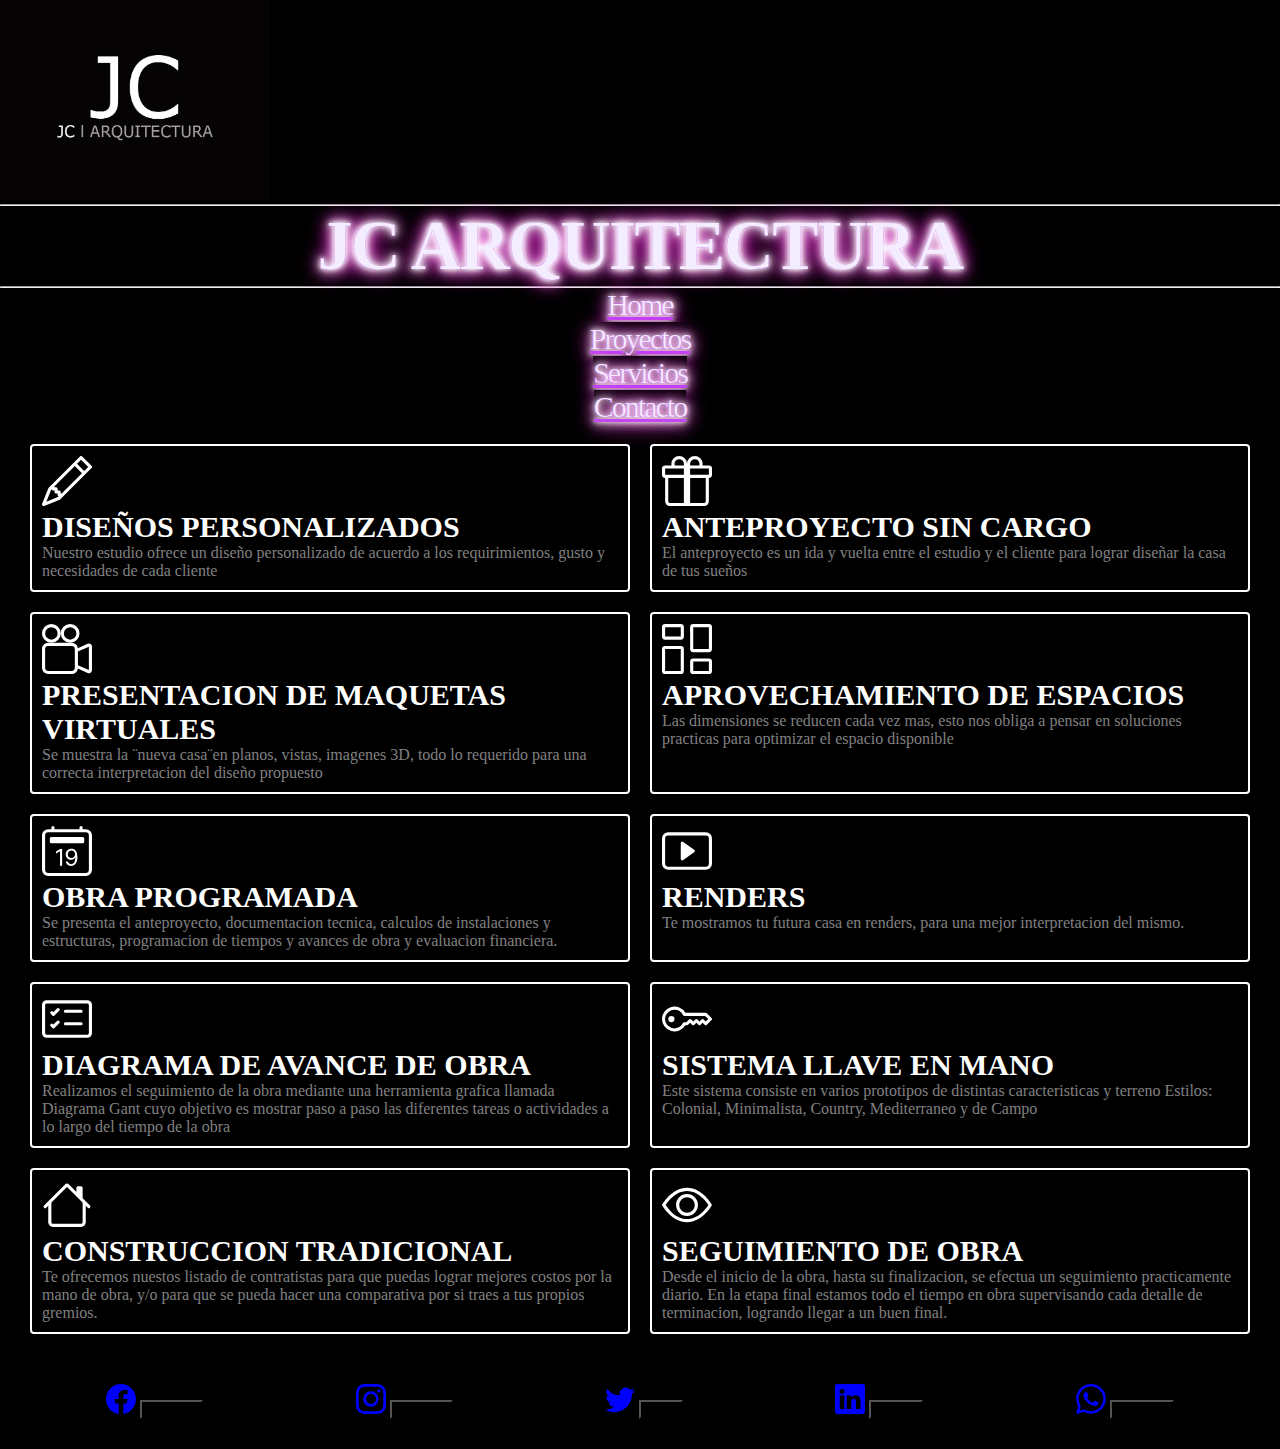
<file: servicios.html>
<!DOCTYPE html>
<html lang="en">
<head>
    <meta charset="UTF-8">
    <meta http-equiv="X-UA-Compatible" content="IE=edge">
    <meta name="viewport" content="width=device-width, initial-scale=1.0">
    <meta name="keywords" content="arquitecto, construccion, arreglos, lucas castelli, julieta juan, casa, arquitectos, fadu, contratista, plomero, obra, remodelar, remodelacion">
    <meta name="description" content="JC arquitectos. Arquitectos de FADU. Años de experiencia en todos los rubros de construccion.">
    <link href="https://cdn.jsdelivr.net/npm/bootstrap@5.0.2/dist/css/bootstrap.min.css" rel="stylesheet" integrity="sha384-EVSTQN3/azprG1Anm3QDgpJLIm9Nao0Yz1ztcQTwFspd3yD65VohhpuuCOmLASjC" crossorigin="anonymous">
    <title>JC ARQUITECTOS</title>
    <link rel="stylesheet" href="css/css.css">
    <style type="text/css">
        .neon {
        letter-spacing:-2px;
        color: #fff;
        text-shadow: 0 0 5px #fff, 0 0 10px #fff, 0 0 15px #fff, 0 0 20px #ff00de, 0 0 25px #ff00de;
        -webkit-text-fill-color: #F4ECFF;
        -webkit-text-stroke-color:#C546F7;
        -webkit-text-stroke-width:0.2px;
        -moz-text-fill-color: #F4ECFF;
        -moz-text-stroke-color:#C546F7;
        -moz-text-stroke-width:0.2px;
        }
    </style>
</head>
<body>
    <div class="container-fluid">
        <header>
            <img src="imagenes/Presentacion/logojc.jpeg" width="270px" height="200px">
        </header>  
            <hr> 
            <h1 class="alineacionCentral neon">JC Arquitectura</h1> 
            <hr>

            <div class="container-fluid">
                <ul class="nav nav-pills menu">
                    <li class="nav-item">
                    <a class="nav-link  neon" aria-current="page" href="index.html">Home</a>
                    </li>
                    <li class="nav-item">
                        <a class="nav-link neon" href="proyectos.html"> Proyectos</a>
                    </li>
                    <li class="nav-item">
                    <a class="nav-link active neon" href="servicios.html"> Servicios</a>
                    </li>
                    <li class="nav-item">
                    <a class="nav-link neon" href="contacto.html" tabindex="-1" aria-disabled="true">Contacto</a>
                    </li>
                </ul>
        
            </div>
    
    
        
        <div class="listaFlex">
            <div class="divFlex">
                <span class="icono">
                    <svg xmlns="http://www.w3.org/2000/svg" width="50px" height="50px" fill="currentColor" class="bi bi-pencil" viewBox="0 0 16 16">
                        <path d="M12.146.146a.5.5 0 0 1 .708 0l3 3a.5.5 0 0 1 0 .708l-10 10a.5.5 0 0 1-.168.11l-5 2a.5.5 0 0 1-.65-.65l2-5a.5.5 0 0 1 .11-.168l10-10zM11.207 2.5 13.5 4.793 14.793 3.5 12.5 1.207 11.207 2.5zm1.586 3L10.5 3.207 4 9.707V10h.5a.5.5 0 0 1 .5.5v.5h.5a.5.5 0 0 1 .5.5v.5h.293l6.5-6.5zm-9.761 5.175-.106.106-1.528 3.821 3.821-1.528.106-.106A.5.5 0 0 1 5 12.5V12h-.5a.5.5 0 0 1-.5-.5V11h-.5a.5.5 0 0 1-.468-.325z"/>
                    </svg>
                </span>
                <h4>Diseños Personalizados</h4>
                <p class="pFlex">Nuestro estudio ofrece un diseño personalizado de acuerdo a los requirimientos, gusto y necesidades de cada cliente</p>

            </div>
            <div class="divFlex">
                <span class="icono">
                    <svg xmlns="http://www.w3.org/2000/svg" width="50px" height="50px" fill="currentColor" class="bi bi-gift" viewBox="0 0 16 16">
                        <path d="M3 2.5a2.5 2.5 0 0 1 5 0 2.5 2.5 0 0 1 5 0v.006c0 .07 0 .27-.038.494H15a1 1 0 0 1 1 1v2a1 1 0 0 1-1 1v7.5a1.5 1.5 0 0 1-1.5 1.5h-11A1.5 1.5 0 0 1 1 14.5V7a1 1 0 0 1-1-1V4a1 1 0 0 1 1-1h2.038A2.968 2.968 0 0 1 3 2.506V2.5zm1.068.5H7v-.5a1.5 1.5 0 1 0-3 0c0 .085.002.274.045.43a.522.522 0 0 0 .023.07zM9 3h2.932a.56.56 0 0 0 .023-.07c.043-.156.045-.345.045-.43a1.5 1.5 0 0 0-3 0V3zM1 4v2h6V4H1zm8 0v2h6V4H9zm5 3H9v8h4.5a.5.5 0 0 0 .5-.5V7zm-7 8V7H2v7.5a.5.5 0 0 0 .5.5H7z"/>
                    </svg>
                </span>
                <h4>Anteproyecto sin cargo</h4>
                <p class="pFlex">El anteproyecto es un ida y vuelta entre el estudio y el cliente para lograr diseñar la casa de tus sueños</p>
            </div>
            <div class="divFlex">
                <span class="icono">
                    <svg xmlns="http://www.w3.org/2000/svg" width="50px" height="50px" fill="currentColor" class="bi bi-camera-reels" viewBox="0 0 16 16">
                        <path d="M6 3a3 3 0 1 1-6 0 3 3 0 0 1 6 0zM1 3a2 2 0 1 0 4 0 2 2 0 0 0-4 0z"/>
                        <path d="M9 6h.5a2 2 0 0 1 1.983 1.738l3.11-1.382A1 1 0 0 1 16 7.269v7.462a1 1 0 0 1-1.406.913l-3.111-1.382A2 2 0 0 1 9.5 16H2a2 2 0 0 1-2-2V8a2 2 0 0 1 2-2h7zm6 8.73V7.27l-3.5 1.555v4.35l3.5 1.556zM1 8v6a1 1 0 0 0 1 1h7.5a1 1 0 0 0 1-1V8a1 1 0 0 0-1-1H2a1 1 0 0 0-1 1z"/>
                        <path d="M9 6a3 3 0 1 0 0-6 3 3 0 0 0 0 6zM7 3a2 2 0 1 1 4 0 2 2 0 0 1-4 0z"/>
                    </svg>
                </span>
                <h4>Presentacion de maquetas virtuales</h4>
                <p class="pFlex">Se muestra la ¨nueva casa¨en planos, vistas, imagenes 3D, todo lo requerido para una correcta interpretacion del diseño propuesto</p>
            </div>
            <div class="divFlex">
                <span class="icono">
                    <svg xmlns="http://www.w3.org/2000/svg" width="50px" height="50px" fill="currentColor" class="bi bi-columns-gap" viewBox="0 0 16 16">
                        <path d="M6 1v3H1V1h5zM1 0a1 1 0 0 0-1 1v3a1 1 0 0 0 1 1h5a1 1 0 0 0 1-1V1a1 1 0 0 0-1-1H1zm14 12v3h-5v-3h5zm-5-1a1 1 0 0 0-1 1v3a1 1 0 0 0 1 1h5a1 1 0 0 0 1-1v-3a1 1 0 0 0-1-1h-5zM6 8v7H1V8h5zM1 7a1 1 0 0 0-1 1v7a1 1 0 0 0 1 1h5a1 1 0 0 0 1-1V8a1 1 0 0 0-1-1H1zm14-6v7h-5V1h5zm-5-1a1 1 0 0 0-1 1v7a1 1 0 0 0 1 1h5a1 1 0 0 0 1-1V1a1 1 0 0 0-1-1h-5z"/>
                    </svg>
                </span>
                <h4>Aprovechamiento de Espacios</h4>
                <p class="pFlex">Las dimensiones se reducen cada vez mas, esto nos obliga a pensar en soluciones practicas para optimizar el espacio disponible</p>
            </div>
            <div class="divFlex">
                <span class="icono">
                    <svg xmlns="http://www.w3.org/2000/svg" width="50px" height="50px" fill="currentColor" class="bi bi-calendar2-date" viewBox="0 0 16 16">
                        <path d="M6.445 12.688V7.354h-.633A12.6 12.6 0 0 0 4.5 8.16v.695c.375-.257.969-.62 1.258-.777h.012v4.61h.675zm1.188-1.305c.047.64.594 1.406 1.703 1.406 1.258 0 2-1.066 2-2.871 0-1.934-.781-2.668-1.953-2.668-.926 0-1.797.672-1.797 1.809 0 1.16.824 1.77 1.676 1.77.746 0 1.23-.376 1.383-.79h.027c-.004 1.316-.461 2.164-1.305 2.164-.664 0-1.008-.45-1.05-.82h-.684zm2.953-2.317c0 .696-.559 1.18-1.184 1.18-.601 0-1.144-.383-1.144-1.2 0-.823.582-1.21 1.168-1.21.633 0 1.16.398 1.16 1.23z"/>
                        <path d="M3.5 0a.5.5 0 0 1 .5.5V1h8V.5a.5.5 0 0 1 1 0V1h1a2 2 0 0 1 2 2v11a2 2 0 0 1-2 2H2a2 2 0 0 1-2-2V3a2 2 0 0 1 2-2h1V.5a.5.5 0 0 1 .5-.5zM2 2a1 1 0 0 0-1 1v11a1 1 0 0 0 1 1h12a1 1 0 0 0 1-1V3a1 1 0 0 0-1-1H2z"/>
                        <path d="M2.5 4a.5.5 0 0 1 .5-.5h10a.5.5 0 0 1 .5.5v1a.5.5 0 0 1-.5.5H3a.5.5 0 0 1-.5-.5V4z"/>
                    </svg>
                </span>
                <h4>Obra Programada</h4>
                <p class="pFlex">Se presenta el anteproyecto, documentacion tecnica, calculos de instalaciones y estructuras, programacion de tiempos y avances de obra y evaluacion financiera.</p>
            </div>
            <div class="divFlex">
                <span class="icono">
                    <svg xmlns="http://www.w3.org/2000/svg" width="50px" height="50px" fill="currentColor" class="bi bi-play-btn" viewBox="0 0 16 16">
                        <path d="M6.79 5.093A.5.5 0 0 0 6 5.5v5a.5.5 0 0 0 .79.407l3.5-2.5a.5.5 0 0 0 0-.814l-3.5-2.5z"/>
                        <path d="M0 4a2 2 0 0 1 2-2h12a2 2 0 0 1 2 2v8a2 2 0 0 1-2 2H2a2 2 0 0 1-2-2V4zm15 0a1 1 0 0 0-1-1H2a1 1 0 0 0-1 1v8a1 1 0 0 0 1 1h12a1 1 0 0 0 1-1V4z"/>
                    </svg>
                </span>
                <h4>Renders</h4>
                <p class="pFlex">Te mostramos tu futura casa en renders, para una mejor interpretacion del mismo.</p>
            </div>
            <div class="divFlex">
                <span class="icono">
                    <svg xmlns="http://www.w3.org/2000/svg" width="50px" height="50px" fill="currentColor" class="bi bi-card-checklist" viewBox="0 0 16 16">
                        <path d="M14.5 3a.5.5 0 0 1 .5.5v9a.5.5 0 0 1-.5.5h-13a.5.5 0 0 1-.5-.5v-9a.5.5 0 0 1 .5-.5h13zm-13-1A1.5 1.5 0 0 0 0 3.5v9A1.5 1.5 0 0 0 1.5 14h13a1.5 1.5 0 0 0 1.5-1.5v-9A1.5 1.5 0 0 0 14.5 2h-13z"/>
                        <path d="M7 5.5a.5.5 0 0 1 .5-.5h5a.5.5 0 0 1 0 1h-5a.5.5 0 0 1-.5-.5zm-1.496-.854a.5.5 0 0 1 0 .708l-1.5 1.5a.5.5 0 0 1-.708 0l-.5-.5a.5.5 0 1 1 .708-.708l.146.147 1.146-1.147a.5.5 0 0 1 .708 0zM7 9.5a.5.5 0 0 1 .5-.5h5a.5.5 0 0 1 0 1h-5a.5.5 0 0 1-.5-.5zm-1.496-.854a.5.5 0 0 1 0 .708l-1.5 1.5a.5.5 0 0 1-.708 0l-.5-.5a.5.5 0 0 1 .708-.708l.146.147 1.146-1.147a.5.5 0 0 1 .708 0z"/>
                    </svg>
                </span>
                <h4>Diagrama de avance de obra</h4>
                <p class="pFlex">Realizamos el seguimiento de la obra mediante una herramienta grafica llamada Diagrama Gant cuyo objetivo es mostrar paso a paso las diferentes tareas o actividades a lo largo del tiempo de la obra</p>
            </div>
            <div class="divFlex">
                <span class="icono">
                    <svg xmlns="http://www.w3.org/2000/svg" width="50px" height="50px" fill="currentColor" class="bi bi-key" viewBox="0 0 16 16">
                        <path d="M0 8a4 4 0 0 1 7.465-2H14a.5.5 0 0 1 .354.146l1.5 1.5a.5.5 0 0 1 0 .708l-1.5 1.5a.5.5 0 0 1-.708 0L13 9.207l-.646.647a.5.5 0 0 1-.708 0L11 9.207l-.646.647a.5.5 0 0 1-.708 0L9 9.207l-.646.647A.5.5 0 0 1 8 10h-.535A4 4 0 0 1 0 8zm4-3a3 3 0 1 0 2.712 4.285A.5.5 0 0 1 7.163 9h.63l.853-.854a.5.5 0 0 1 .708 0l.646.647.646-.647a.5.5 0 0 1 .708 0l.646.647.646-.647a.5.5 0 0 1 .708 0l.646.647.793-.793-1-1h-6.63a.5.5 0 0 1-.451-.285A3 3 0 0 0 4 5z"/>
                        <path d="M4 8a1 1 0 1 1-2 0 1 1 0 0 1 2 0z"/>
                    </svg>
                </span>
                <h4>Sistema llave en mano</h4>
                <p class="pFlex">Este sistema consiste en varios prototipos de distintas caracteristicas y terreno Estilos: Colonial, Minimalista, Country, Mediterraneo y de Campo</p>
            </div>
            <div class="divFlex">
                <span class="icono">
                    <svg xmlns="http://www.w3.org/2000/svg" width="50px" height="50px" fill="currentColor" class="bi bi-house" viewBox="0 0 16 16">
                        <path fill-rule="evenodd" d="M2 13.5V7h1v6.5a.5.5 0 0 0 .5.5h9a.5.5 0 0 0 .5-.5V7h1v6.5a1.5 1.5 0 0 1-1.5 1.5h-9A1.5 1.5 0 0 1 2 13.5zm11-11V6l-2-2V2.5a.5.5 0 0 1 .5-.5h1a.5.5 0 0 1 .5.5z"/>
                        <path fill-rule="evenodd" d="M7.293 1.5a1 1 0 0 1 1.414 0l6.647 6.646a.5.5 0 0 1-.708.708L8 2.207 1.354 8.854a.5.5 0 1 1-.708-.708L7.293 1.5z"/>
                    </svg>
                </span>
                <h4>Construccion Tradicional</h4>
                <p class="pFlex">Te ofrecemos nuestos listado de contratistas para que puedas lograr mejores costos por la mano de obra, y/o para que se pueda hacer una comparativa por si traes a tus propios gremios.</p>
            </div>
            <div class="divFlex">
                <span class="icono">
                    <svg xmlns="http://www.w3.org/2000/svg" width="50px" height="50px" fill="currentColor" class="bi bi-eye" viewBox="0 0 16 16">
                        <path d="M16 8s-3-5.5-8-5.5S0 8 0 8s3 5.5 8 5.5S16 8 16 8zM1.173 8a13.133 13.133 0 0 1 1.66-2.043C4.12 4.668 5.88 3.5 8 3.5c2.12 0 3.879 1.168 5.168 2.457A13.133 13.133 0 0 1 14.828 8c-.058.087-.122.183-.195.288-.335.48-.83 1.12-1.465 1.755C11.879 11.332 10.119 12.5 8 12.5c-2.12 0-3.879-1.168-5.168-2.457A13.134 13.134 0 0 1 1.172 8z"/>
                        <path d="M8 5.5a2.5 2.5 0 1 0 0 5 2.5 2.5 0 0 0 0-5zM4.5 8a3.5 3.5 0 1 1 7 0 3.5 3.5 0 0 1-7 0z"/>
                    </svg>
                </span>
                <h4>Seguimiento de obra</h4>
                <p class="pFlex">Desde el inicio de la obra, hasta su finalizacion, se efectua un seguimiento practicamente diario. En la etapa final estamos todo el tiempo en obra supervisando cada detalle de terminacion, logrando llegar a un buen final.</p>
            </div>
            
        </div>
        
        <footer>
            <div class="footerFlex">
                <div class="footerIcono">
                    <svg xmlns="http://www.w3.org/2000/svg" width="16" height="16" fill="currentColor" class="bi bi-facebook iFooter" viewBox="0 0 16 16">
                        <path d="M16 8.049c0-4.446-3.582-8.05-8-8.05C3.58 0-.002 3.603-.002 8.05c0 4.017 2.926 7.347 6.75 7.951v-5.625h-2.03V8.05H6.75V6.275c0-2.017 1.195-3.131 3.022-3.131.876 0 1.791.157 1.791.157v1.98h-1.009c-.993 0-1.303.621-1.303 1.258v1.51h2.218l-.354 2.326H9.25V16c3.824-.604 6.75-3.934 6.75-7.951z"/>
                    </svg>
                    <button type="button" class="btn btn-primary">Facebook</button>
                </div>
                <div class="footerIcono">
                    <svg xmlns="http://www.w3.org/2000/svg" width="16" height="16" fill="currentColor" class="bi bi-instagram iFooter" viewBox="0 0 16 16">
                        <path d="M8 0C5.829 0 5.556.01 4.703.048 3.85.088 3.269.222 2.76.42a3.917 3.917 0 0 0-1.417.923A3.927 3.927 0 0 0 .42 2.76C.222 3.268.087 3.85.048 4.7.01 5.555 0 5.827 0 8.001c0 2.172.01 2.444.048 3.297.04.852.174 1.433.372 1.942.205.526.478.972.923 1.417.444.445.89.719 1.416.923.51.198 1.09.333 1.942.372C5.555 15.99 5.827 16 8 16s2.444-.01 3.298-.048c.851-.04 1.434-.174 1.943-.372a3.916 3.916 0 0 0 1.416-.923c.445-.445.718-.891.923-1.417.197-.509.332-1.09.372-1.942C15.99 10.445 16 10.173 16 8s-.01-2.445-.048-3.299c-.04-.851-.175-1.433-.372-1.941a3.926 3.926 0 0 0-.923-1.417A3.911 3.911 0 0 0 13.24.42c-.51-.198-1.092-.333-1.943-.372C10.443.01 10.172 0 7.998 0h.003zm-.717 1.442h.718c2.136 0 2.389.007 3.232.046.78.035 1.204.166 1.486.275.373.145.64.319.92.599.28.28.453.546.598.92.11.281.24.705.275 1.485.039.843.047 1.096.047 3.231s-.008 2.389-.047 3.232c-.035.78-.166 1.203-.275 1.485a2.47 2.47 0 0 1-.599.919c-.28.28-.546.453-.92.598-.28.11-.704.24-1.485.276-.843.038-1.096.047-3.232.047s-2.39-.009-3.233-.047c-.78-.036-1.203-.166-1.485-.276a2.478 2.478 0 0 1-.92-.598 2.48 2.48 0 0 1-.6-.92c-.109-.281-.24-.705-.275-1.485-.038-.843-.046-1.096-.046-3.233 0-2.136.008-2.388.046-3.231.036-.78.166-1.204.276-1.486.145-.373.319-.64.599-.92.28-.28.546-.453.92-.598.282-.11.705-.24 1.485-.276.738-.034 1.024-.044 2.515-.045v.002zm4.988 1.328a.96.96 0 1 0 0 1.92.96.96 0 0 0 0-1.92zm-4.27 1.122a4.109 4.109 0 1 0 0 8.217 4.109 4.109 0 0 0 0-8.217zm0 1.441a2.667 2.667 0 1 1 0 5.334 2.667 2.667 0 0 1 0-5.334z"/>
                    </svg>
                    <button type="button" class="btn btn-primary">Instagram</button>
                </div>
                <div class="footerIcono">
                    <svg xmlns="http://www.w3.org/2000/svg" width="16" height="16" fill="currentColor" class="bi bi-twitter iFooter" viewBox="0 0 16 16">
                        <path d="M5.026 15c6.038 0 9.341-5.003 9.341-9.334 0-.14 0-.282-.006-.422A6.685 6.685 0 0 0 16 3.542a6.658 6.658 0 0 1-1.889.518 3.301 3.301 0 0 0 1.447-1.817 6.533 6.533 0 0 1-2.087.793A3.286 3.286 0 0 0 7.875 6.03a9.325 9.325 0 0 1-6.767-3.429 3.289 3.289 0 0 0 1.018 4.382A3.323 3.323 0 0 1 .64 6.575v.045a3.288 3.288 0 0 0 2.632 3.218 3.203 3.203 0 0 1-.865.115 3.23 3.23 0 0 1-.614-.057 3.283 3.283 0 0 0 3.067 2.277A6.588 6.588 0 0 1 .78 13.58a6.32 6.32 0 0 1-.78-.045A9.344 9.344 0 0 0 5.026 15z"/>
                    </svg>
                    <button type="button" class="btn btn-primary">Twitter</button>
                </div>
                <div class="footerIcono">
                    <svg xmlns="http://www.w3.org/2000/svg" width="16" height="16" fill="currentColor" class="bi bi-linkedin iFooter" viewBox="0 0 16 16">
                        <path d="M0 1.146C0 .513.526 0 1.175 0h13.65C15.474 0 16 .513 16 1.146v13.708c0 .633-.526 1.146-1.175 1.146H1.175C.526 16 0 15.487 0 14.854V1.146zm4.943 12.248V6.169H2.542v7.225h2.401zm-1.2-8.212c.837 0 1.358-.554 1.358-1.248-.015-.709-.52-1.248-1.342-1.248-.822 0-1.359.54-1.359 1.248 0 .694.521 1.248 1.327 1.248h.016zm4.908 8.212V9.359c0-.216.016-.432.08-.586.173-.431.568-.878 1.232-.878.869 0 1.216.662 1.216 1.634v3.865h2.401V9.25c0-2.22-1.184-3.252-2.764-3.252-1.274 0-1.845.7-2.165 1.193v.025h-.016a5.54 5.54 0 0 1 .016-.025V6.169h-2.4c.03.678 0 7.225 0 7.225h2.4z"/>
                    </svg>
                    <button type="button" class="btn btn-primary">Linkedin</button>
                </div>
                <div class="footerIcono">
                    <svg xmlns="http://www.w3.org/2000/svg" width="16" height="16" fill="currentColor" class="bi bi-whatsapp iFooter" viewBox="0 0 16 16">
                        <path d="M13.601 2.326A7.854 7.854 0 0 0 7.994 0C3.627 0 .068 3.558.064 7.926c0 1.399.366 2.76 1.057 3.965L0 16l4.204-1.102a7.933 7.933 0 0 0 3.79.965h.004c4.368 0 7.926-3.558 7.93-7.93A7.898 7.898 0 0 0 13.6 2.326zM7.994 14.521a6.573 6.573 0 0 1-3.356-.92l-.24-.144-2.494.654.666-2.433-.156-.251a6.56 6.56 0 0 1-1.007-3.505c0-3.626 2.957-6.584 6.591-6.584a6.56 6.56 0 0 1 4.66 1.931 6.557 6.557 0 0 1 1.928 4.66c-.004 3.639-2.961 6.592-6.592 6.592zm3.615-4.934c-.197-.099-1.17-.578-1.353-.646-.182-.065-.315-.099-.445.099-.133.197-.513.646-.627.775-.114.133-.232.148-.43.05-.197-.1-.836-.308-1.592-.985-.59-.525-.985-1.175-1.103-1.372-.114-.198-.011-.304.088-.403.087-.088.197-.232.296-.346.1-.114.133-.198.198-.33.065-.134.034-.248-.015-.347-.05-.099-.445-1.076-.612-1.47-.16-.389-.323-.335-.445-.34-.114-.007-.247-.007-.38-.007a.729.729 0 0 0-.529.247c-.182.198-.691.677-.691 1.654 0 .977.71 1.916.81 2.049.098.133 1.394 2.132 3.383 2.992.47.205.84.326 1.129.418.475.152.904.129 1.246.08.38-.058 1.171-.48 1.338-.943.164-.464.164-.86.114-.943-.049-.084-.182-.133-.38-.232z"/>
                    </svg>
                    <button type="button" class="btn btn-primary">Whatsapp</button>
                </div>
            </div>
        </footer>
        <script src="https://cdn.jsdelivr.net/npm/@popperjs/core@2.9.2/dist/umd/popper.min.js" integrity="sha384-IQsoLXl5PILFhosVNubq5LC7Qb9DXgDA9i+tQ8Zj3iwWAwPtgFTxbJ8NT4GN1R8p" crossorigin="anonymous"></script>
        <script src="https://cdn.jsdelivr.net/npm/bootstrap@5.0.2/dist/js/bootstrap.min.js" integrity="sha384-cVKIPhGWiC2Al4u+LWgxfKTRIcfu0JTxR+EQDz/bgldoEyl4H0zUF0QKbrJ0EcQF" crossorigin="anonymous"></script>
    </div>    
</body>
</html>
</file>
<file: css/css.css>
@charset "UTF-8";
body {
  background-color: black; }

* {
  background-color: black;
  margin: 0;
  padding: 0;
  box-sizing: border-box; }


.carousel{
    width: 100%;
    height: 500px;
}

.tituloProyecto{
    text-align: center;
    text-justify: auto;
    font-size: 50px;
    color: white;
    margin-top: 50px;
    text-transform: uppercase;
}
.pProyecto{
    font-size: 30px;
    color: gray;

}

.imgcaro1{
    background-image: url(../imagenes/Guayaquil/cocina\ angulo.jpeg);
    background-position: center;
    background-size: cover;
}

.imgcaro2{
    background-image: url(../imagenes/Guayaquil/cocinaReno.jpeg);
    background-position: center;
    background-size: cover;
}

.imgcaro3{
    background-image: url(../imagenes/Guayaquil/antes\ y\ despues\ cocina.jpeg);
    background-position: center;
    background-size: cover;
}

.imgcaro4{
    background-image: url(../imagenes/Country/comienzo.jpeg);
    background-position: center;
    background-size: cover;
}
.imgcaro5{
    background-image: url(../imagenes/Country/comienzo\ 2.jpeg);
    background-position: center;
    background-size: cover;
}
.imgcaro6{
    background-image: url(../imagenes/Country/angulo\ de\ calefaccion.jpeg);
    background-position: center;
    background-size: cover;
}

.imgcaro7{
    background-image: url(../imagenes/Quincho/quincho\ cliente.jpeg);
    background-position: center;
    background-size: cover;
}
.imgcaro8{
    background-image: url(../imagenes/Quincho/quincholuces.jpeg);
    background-position: center;
    background-size: cover;
}
.imgcaro9{
    background-image: url(../imagenes/Quincho/quincho.jpeg);
    background-position: center;
    background-size: cover;
}

.alineacionCentral {
  text-align: center;
  color: white;
  text-transform: uppercase;
  font-size: 70px; }

.centroNegro {
  text-align: center;
  color: white; }


.menu {
  justify-content: center;
  align-content: center;
  text-align: center;
  font-size: 30px; }


.grid1 {
  display: grid;
  grid-template-columns: repeat(4, 300px);
  grid-template-rows: repeat(4, 150px);
  gap: 5px;
  justify-content: center;
  grid-auto-flow: row;
  grid-template-areas: 
  "img1 img1 img2 logo" 
  "img1 img1 img2 img3" 
  "img5 img4 img4 img3" 
  "img5 img4 img4 img3"; }

.img1 {
  grid-area: img1;
  background-image: url(../imagenes/Quincho/quincho.jpeg);
  background-position: center; }

.logo {
  grid-area: logo;
  background-image: url(../imagenes/Presentacion/logojc.jpeg);
  background-position: center;
  background-size: cover; }

.img5 {
  grid-area: img5;
  background-image: url(../imagenes/Guayaquil/cocinadespues.jpeg);
  background-position: center; }

.img2 {
  grid-area: img2;
  background-image: url(../imagenes/Quincho/quincholuces.jpeg);
  background-position: center; }

.img3 {
  grid-area: img3;
  background-image: url(../imagenes/edificio.jpeg);
  background-position: center; }

.img4 {
  grid-area: img4;
  background-image: url(../imagenes/cocinanueva.jpeg);
  background-position: center; }

  .img5 {
    grid-area: img4;
    background-image: url(../imagenes/Guayaquil/cocina\ angulo.jpeg);
    background-position: center; }

@media only screen and (max-width: 768px) {
  .grid1 {
    grid-template-columns: repeat(3, 300px);
    grid-template-rows: repeat(5, 150px);
    gap: 5px;
    justify-content: center;
    grid-auto-flow: row;
    grid-template-areas: "img3 img4 img4" "img3 img4 img4" "img3 logo img2" "img1 img1 img2" "img1 img1 img2"; } }

@media only screen and (max-width: 500px) {
  .grid1 {
    grid-template-columns: repeat(2, 200px);
    grid-template-rows: repeat(7, 100px);
    gap: 5px;
    justify-content: center;
    grid-auto-flow: row;
    grid-template-areas: "img1 img1" "img1 img1" "img2 img3" "img2 img3" "img2 img3" "logo img5" "img4 img5"; } }




        

        .listaFlex{
            display: flex;
            padding: 10px;
            flex-flow: row wrap;
            justify-content: center;
            

        }

        .divFlex{
            width: 600px;
            margin: 10px;
            border: 2px solid white;
            padding: 10px;
            border-radius: 4px;
            transition: background-color 400ms linear;
        }

        .divFlex:hover{
            width: 625px;
            background-color: rgb(33, 30, 30);
        
        }

        h4{
            text-transform: uppercase;
            font-size: 30px;
            color: white;
        }

    
        .icono{
            color: white;
        }

        .pFlex{
            color: gray;
        }
        
        .contactoFlex{
            display: flex;
            flex-direction: row;
            padding: 30px;
            justify-content: center;
            text-align: center;
            margin-top: 150px;
            
        }

        .imgFlex{
            width: 300px;
            height: 300px;

        }

        .pContacto{
            font-size: 30px;
            height: 300px;
            line-height: 250px;
            
        }

        form {
            color: gray;
            background-color: black; 
            margin-left: 30%;
        }

        .textF{
            color: grey;
            font-size: 30px;
        }
        .textoFormulario{
            color: grey;
            font-size: 30px;
        }
        
        .footerFlex{
            display: flex;
            flex-direction: row;
            padding: 30px;
            justify-content: space-around;
            text-align: center;
            
        }

        .iFooter{
            height: 30px;
            width: 30px;
            color: blue;
        }
</file>
